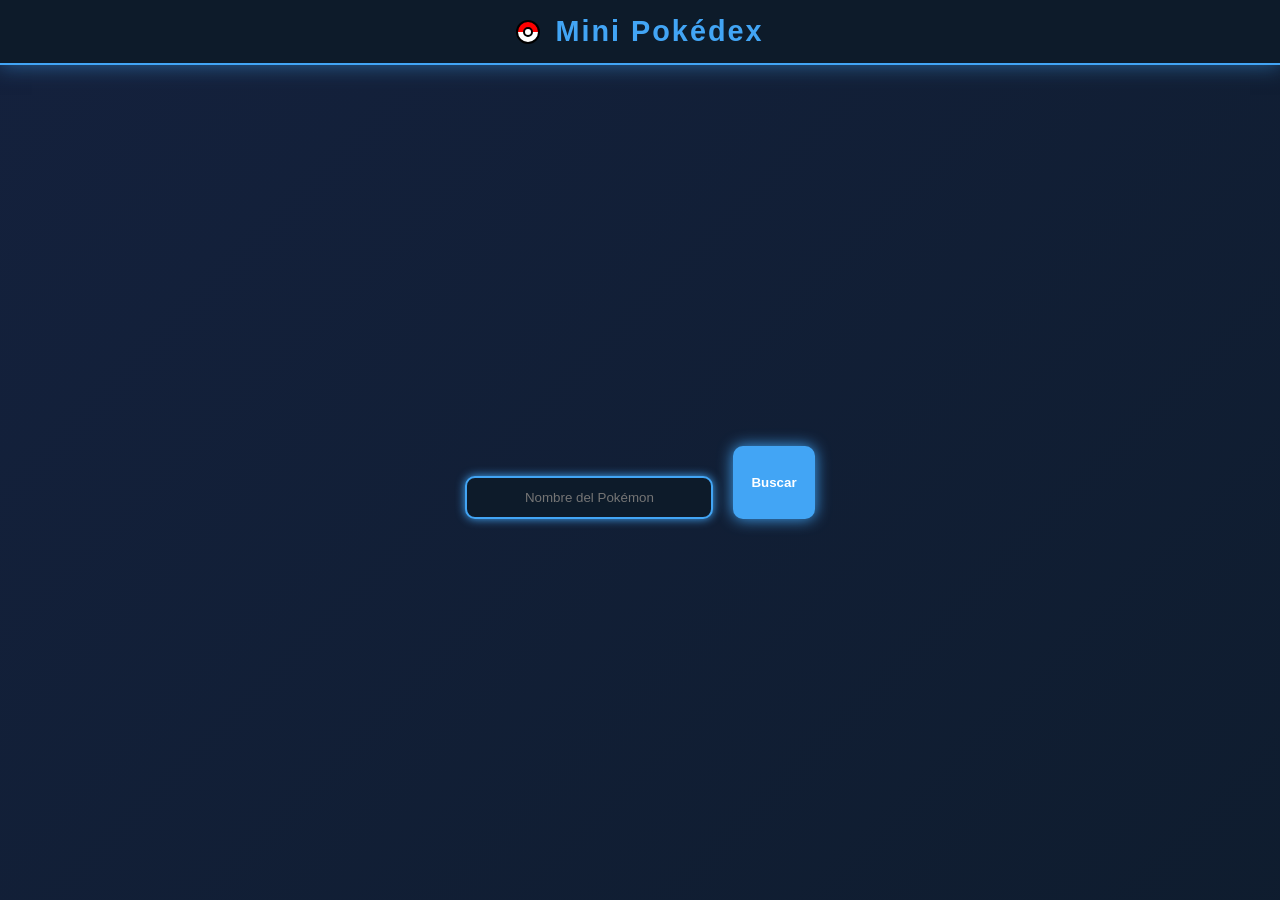
<file: index.html>
<!DOCTYPE html>
<html lang="es">
<head>
  <meta charset="UTF-8">
  <title>Mini Pokedex</title>
  <link rel="stylesheet" href="style.css">
</head>
<body>

<header class="header">
  <div class="header-content">
    <div class="pokebola"></div>
    <h1>Mini Pokédex</h1>
  </div>
</header>

<div class="app">
  
  <div class="buscador">
    <input type="text" id="pokemonInput" placeholder="Nombre del Pokémon">
    <button id="searchBtn">Buscar</button>
  </div>

  <div id="loading" class="hidden">Cargando...</div>
  <div id="error" class="hidden"></div>

  <div id="pokemonCard" class="hidden"></div>

</div>

<script src="app.js"></script>
</body>
</html>
</file>
<file: style.css>
html, body {
  height: 100%;
  margin: 0;
}

body {
  font-family: 'Segoe UI', Tahoma, Geneva, Verdana, sans-serif;
  background: linear-gradient(-45deg, #0d1b2a, #1e3a5f, #0d1b2a, #14213d);
  background-size: 400% 400%;
  animation: fondoAnimado 10s ease infinite;
  text-align: center;
  padding: 0;
  color: white;
  display: flex;
  flex-direction: column;
}

@keyframes fondoAnimado {
  0% { background-position: 0% 50%; }
  50% { background-position: 100% 50%; }
  100% { background-position: 0% 50%; }
}

.app {
  flex: 1;
  display: flex;
  flex-direction: column;
  justify-content: center;
  align-items: center;
  gap: 20px;
}

.buscador {
  display: flex;
  gap: 10px;
}

.header {
  width: 100%;
  background: #0d1b2a;
  border-bottom: 2px solid #42a5f5;
  box-shadow: 0 0 20px rgba(66,165,245,0.5);
}

.header-content {
  display: flex;
  align-items: center;
  justify-content: center;
  gap: 15px;
  padding: 15px;
}

.header h1 {
  margin: 0;
  font-size: 1.8rem;
  color: #42a5f5;
  letter-spacing: 2px;
}

.pokebola {
  width: 20px;
  height: 20px;
  background: linear-gradient(red 50%, white 50%);
  border-radius: 50%;
  border: 2px solid black;
  position: relative;
  animation: girar 2s linear infinite;
}

.pokebola::after {
  content: "";
  position: absolute;
  width: 6px;
  height: 6px;
  background: white;
  border: 2px solid black;
  border-radius: 50%;
  top: 50%;
  left: 50%;
  transform: translate(-50%, -50%);
}

@keyframes girar {
  from { transform: rotate(0deg); }
  to { transform: rotate(360deg); }
}

input {
  margin-top: 30px;
  padding: 12px;
  width: 220px;
  border-radius: 10px;
  border: 2px solid #42a5f5;
  background: #0d1b2a;
  color: white;
  text-align: center;
  box-shadow: 0 0 10px #42a5f5;
}

button {
  padding: 12px 18px;
  margin-left: 10px;
  border-radius: 10px;
  border: none;
  background: #42a5f5;
  color: white;
  cursor: pointer;
  font-weight: bold;
  transition: 0.3s;
  box-shadow: 0 0 15px #42a5f5;
}

button:hover {
  transform: scale(1.1);
  box-shadow: 0 0 25px #42a5f5;
}

#loading {
  margin-top: 20px;
  font-weight: bold;
  animation: parpadeo 1s infinite;
}

@keyframes parpadeo {
  0% { opacity: 1; }
  50% { opacity: 0.3; }
  100% { opacity: 1; }
}

#error {
  margin-top: 20px;
  color: #ff4d4d;
}

#pokemonCard {
  margin: 40px auto;
  padding: 20px;
  width: 260px;
  background: rgba(13, 27, 42, 0.9);
  border-radius: 15px;
  border: 2px solid #42a5f5;
  box-shadow: 0 0 30px rgba(66,165,245,0.8);
  animation: aparecer 0.5s ease;
}

@keyframes aparecer {
  from {
    opacity: 0;
    transform: scale(0.7) translateY(50px);
  }
  to {
    opacity: 1;
    transform: scale(1) translateY(0);
  }
}

#pokemonCard h2 {
  text-transform: capitalize;
  color: #ffd54f;
  text-shadow: 0 0 10px #ffd54f;
}

#pokemonCard img {
  width: 130px;
  filter: drop-shadow(0 0 15px white);
  animation: flotar 3s ease-in-out infinite;
}

@keyframes flotar {
  0%, 100% { transform: translateY(0); }
  50% { transform: translateY(-10px); }
}

#pokemonCard p {
  font-size: 14px;
}

.stat {
  text-align: left;
  margin: 8px 0;
}

.stat span {
  font-size: 12px;
}

.barra {
  width: 100%;
  height: 8px;
  background: #333;
  border-radius: 10px;
  overflow: hidden;
}

.progreso {
  height: 100%;
  background: linear-gradient(90deg, #00e676, #69f0ae);
  animation: cargar 1s ease;
}

@keyframes cargar {
  from { width: 0; }
}

.tipo {
  display: inline-block;
  padding: 5px 12px;
  border-radius: 10px;
  margin: 5px;
  font-weight: bold;
  animation: glow 2s infinite alternate;
}

@keyframes glow {
  from { box-shadow: 0 0 5px white; }
  to { box-shadow: 0 0 15px white; }
}

.electric { background: #fbc02d; color: black; }
.fire { background: #ff5722; }
.water { background: #2196f3; }
.grass { background: #4caf50; }
.poison { background: #9c27b0; }
.normal { background: #9e9e9e; }

.hidden {
  display: none;
}

body.electric {
  background: #fbc02d;
}

body.electric #pokemonCard {
  background: rgba(255, 255, 255, 0.9);
}

body.electric #pokemonCard h2,
body.electric #pokemonCard p,
body.electric #pokemonCard h3 {
  color: black;
}

body.fire { background: #ff5722; }
body.water { background: #2196f3; }
body.grass { background: #4caf50; }
body.poison { background: #9c27b0; }
body.normal { background: #607d8b; }

.grid {
  display: grid;
  grid-template-columns: repeat(3, 1fr);
  gap: 10px;
}

.mini-card {
  background: #0d1b2a;
  padding: 10px;
  border-radius: 10px;
  border: 1px solid #42a5f5;
  box-shadow: 0 0 10px rgba(66,165,245,0.5);
  text-transform: capitalize;
  transition: 0.3s;
}

.mini-card:hover {
  transform: scale(1.1);
}
</file>
<file: Parte 2/style.css>
html, body {
  height: 100%;
  margin: 0;
}

body {
  font-family: 'Segoe UI', Tahoma, Geneva, Verdana, sans-serif;
  background: linear-gradient(-45deg, #0d1b2a, #1e3a5f, #0d1b2a, #14213d);
  background-size: 400% 400%;
  animation: fondoAnimado 10s ease infinite;
  text-align: center;
  padding: 0;
  color: white;
  display: flex;
  flex-direction: column;
}

@keyframes fondoAnimado {
  0% { background-position: 0% 50%; }
  50% { background-position: 100% 50%; }
  100% { background-position: 0% 50%; }
}

.app {
  flex: 1;
  display: flex;
  flex-direction: column;
  justify-content: center;
  align-items: center;
  gap: 20px;
}

.buscador {
  display: flex;
  gap: 10px;
}

.header {
  width: 100%;
  background: #0d1b2a;
  border-bottom: 2px solid #42a5f5;
  box-shadow: 0 0 20px rgba(66,165,245,0.5);
}

.header-content {
  display: flex;
  align-items: center;
  justify-content: center;
  gap: 15px;
  padding: 15px;
}

.header h1 {
  margin: 0;
  font-size: 1.8rem;
  color: #42a5f5;
  letter-spacing: 2px;
}

.pokebola {
  width: 20px;
  height: 20px;
  background: linear-gradient(red 50%, white 50%);
  border-radius: 50%;
  border: 2px solid black;
  position: relative;
  animation: girar 2s linear infinite;
}

.pokebola::after {
  content: "";
  position: absolute;
  width: 6px;
  height: 6px;
  background: white;
  border: 2px solid black;
  border-radius: 50%;
  top: 50%;
  left: 50%;
  transform: translate(-50%, -50%);
}

@keyframes girar {
  from { transform: rotate(0deg); }
  to { transform: rotate(360deg); }
}

input {
  margin-top: 30px;
  padding: 12px;
  width: 220px;
  border-radius: 10px;
  border: 2px solid #42a5f5;
  background: #0d1b2a;
  color: white;
  text-align: center;
  box-shadow: 0 0 10px #42a5f5;
}

button {
  padding: 12px 18px;
  margin-left: 10px;
  border-radius: 10px;
  border: none;
  background: #42a5f5;
  color: white;
  cursor: pointer;
  font-weight: bold;
  transition: 0.3s;
  box-shadow: 0 0 15px #42a5f5;
}

button:hover {
  transform: scale(1.1);
  box-shadow: 0 0 25px #42a5f5;
}

#loading {
  margin-top: 20px;
  font-weight: bold;
  animation: parpadeo 1s infinite;
}

@keyframes parpadeo {
  0% { opacity: 1; }
  50% { opacity: 0.3; }
  100% { opacity: 1; }
}

#error {
  margin-top: 20px;
  color: #ff4d4d;
}

#pokemonCard {
  margin: 40px auto;
  padding: 20px;
  width: 260px;
  background: rgba(13, 27, 42, 0.9);
  border-radius: 15px;
  border: 2px solid #42a5f5;
  box-shadow: 0 0 30px rgba(66,165,245,0.8);
  animation: aparecer 0.5s ease;
}

@keyframes aparecer {
  from {
    opacity: 0;
    transform: scale(0.7) translateY(50px);
  }
  to {
    opacity: 1;
    transform: scale(1) translateY(0);
  }
}

#pokemonCard h2 {
  text-transform: capitalize;
  color: #ffd54f;
  text-shadow: 0 0 10px #ffd54f;
}

#pokemonCard img {
  width: 130px;
  filter: drop-shadow(0 0 15px white);
  animation: flotar 3s ease-in-out infinite;
}

@keyframes flotar {
  0%, 100% { transform: translateY(0); }
  50% { transform: translateY(-10px); }
}

#pokemonCard p {
  font-size: 14px;
}

.stat {
  text-align: left;
  margin: 8px 0;
}

.stat span {
  font-size: 12px;
}

.barra {
  width: 100%;
  height: 8px;
  background: #333;
  border-radius: 10px;
  overflow: hidden;
}

.progreso {
  height: 100%;
  background: linear-gradient(90deg, #00e676, #69f0ae);
  animation: cargar 1s ease;
}

@keyframes cargar {
  from { width: 0; }
}

.tipo {
  display: inline-block;
  padding: 5px 12px;
  border-radius: 10px;
  margin: 5px;
  font-weight: bold;
  animation: glow 2s infinite alternate;
}

@keyframes glow {
  from { box-shadow: 0 0 5px white; }
  to { box-shadow: 0 0 15px white; }
}

.electric { background: #fbc02d; color: black; }
.fire { background: #ff5722; }
.water { background: #2196f3; }
.grass { background: #4caf50; }
.poison { background: #9c27b0; }
.normal { background: #9e9e9e; }

.hidden {
  display: none;
}

body.electric {
  background: #fbc02d;
}

body.electric #pokemonCard {
  background: rgba(255, 255, 255, 0.9);
}

body.electric #pokemonCard h2,
body.electric #pokemonCard p,
body.electric #pokemonCard h3 {
  color: black;
}

body.fire { background: #ff5722; }
body.water { background: #2196f3; }
body.grass { background: #4caf50; }
body.poison { background: #9c27b0; }
body.normal { background: #607d8b; }

.grid {
  display: grid;
  grid-template-columns: repeat(3, 1fr);
  gap: 10px;
}

.mini-card {
  background: #0d1b2a;
  padding: 10px;
  border-radius: 10px;
  border: 1px solid #42a5f5;
  box-shadow: 0 0 10px rgba(66,165,245,0.5);
  text-transform: capitalize;
  transition: 0.3s;
}

.mini-card:hover {
  transform: scale(1.1);
}
</file>
